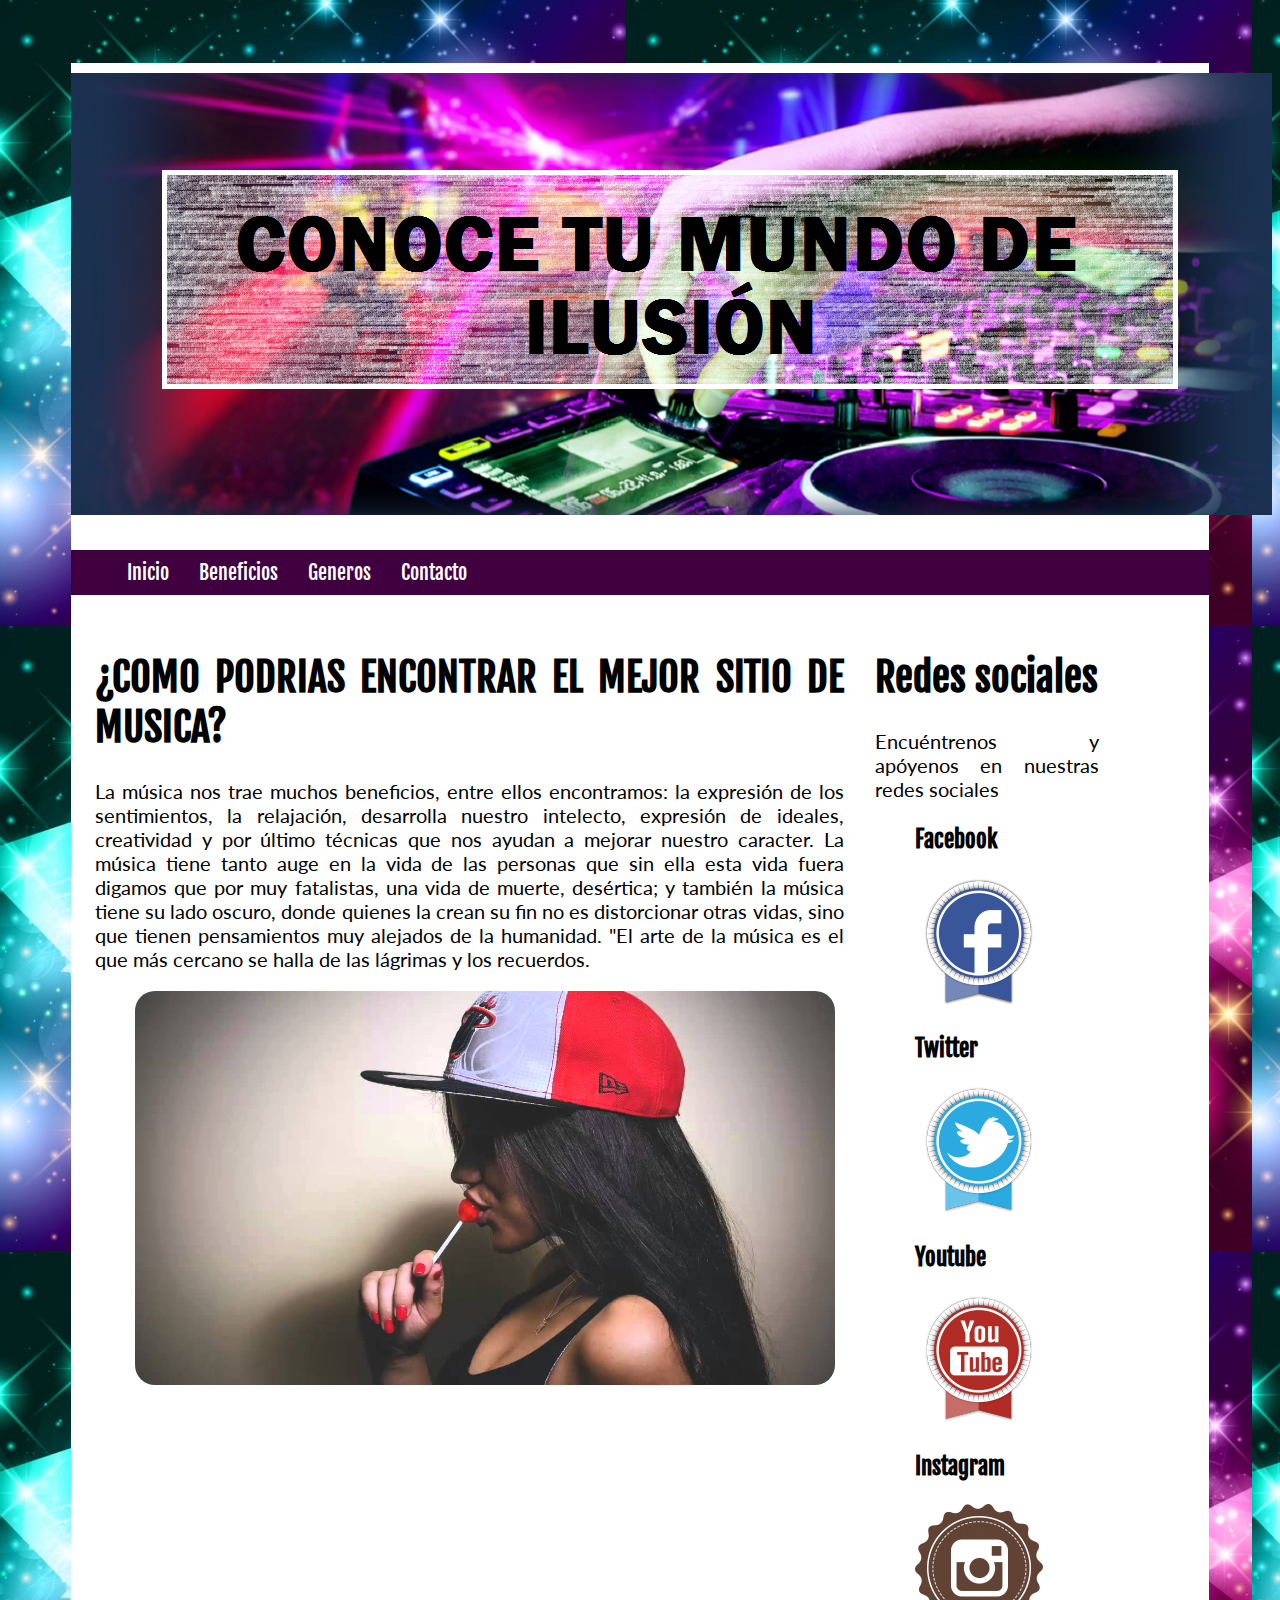
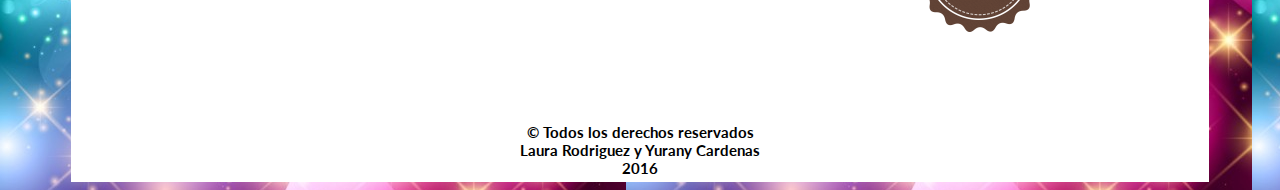
<file: index.html>
<!DOCTYPE html>
<html lang="es">
<head>
	<meta charset="UTF-8">
	<meta content="Pagina web de música y sus generalidades." name="description"/>
	<meta content="Música, generos musicales" name="keywords"/>
	<title>Conoce tu mundo de ilusión</title>
	<link href='https://fonts.googleapis.com/css?family=Fjalla+One|Lato' rel='stylesheet' type='text/css'>
	<link rel="stylesheet" type="text/css" href="css/style.css">
	<link rel="icon" type="image/ico" href="favicon.ico">
</head>
<body>
	<div id="contenido">
		<header>
			<img src="img/banner.png">
		</header>
		<nav>
			<ul>
				<li><a href="index.html">Inicio</a></li>
				<li><a href="Beneficios.html">Beneficios</a></li>
				<li><a href="Generos.html">Generos</a></li>
				<li><a href="Contacto.html">Contacto</a></li>
			</ul>
		</nav>
		<section>
			<article>
				<h1>¿COMO PODRIAS ENCONTRAR EL MEJOR SITIO DE MUSICA?</h1>
				<p>La música nos trae muchos beneficios, entre ellos encontramos: la expresión de los sentimientos, la relajación, desarrolla nuestro intelecto, expresión de ideales, creatividad y por último técnicas que nos ayudan a mejorar nuestro caracter. La música tiene tanto auge en la vida de las personas que sin ella esta vida fuera digamos que por muy fatalistas, una vida de muerte, desértica; y también la música tiene su lado oscuro, donde quienes la crean su fin no es distorcionar otras vidas, sino que tienen pensamientos muy alejados de la humanidad. "El arte de la música es el que más cercano se halla de las lágrimas y los recuerdos.</p>
				<figure><img src="img/img1.jpg" class="imagenes" width="700px"></figure>
			</article>
		</section>
		<aside>
			<section>
				<article>
					<h1>Redes sociales</h1>
					<p>Encuéntrenos y apóyenos en nuestras redes sociales</p>
					<figure>
						<h3>Facebook</h3>
						<a href="http://www.facebook.com"><img src="img/facebook.png"></a>
					</figure>
					<figure>
						<h3>Twitter</h3>
						<a href="http://www.twitter.com"><img src="img/twitter.png"></a>
					</figure>
					<figure>
						<h3>Youtube</h3>
						<a href="http://www.youtube.com"><img src="img/youtube.png"></a>
					</figure>
					<figure>
						<h3>Instagram</h3>
						<a href="http://www.instagram.com"><img src="img/instagram.png"></a>
					</figure>
				</article>
			</section>
	</aside>
		<footer>&copy Todos los derechos reservados </br>Laura Rodriguez y Yurany Cardenas <br>2016</footer>
	</div>
</body>
</html>
</file>
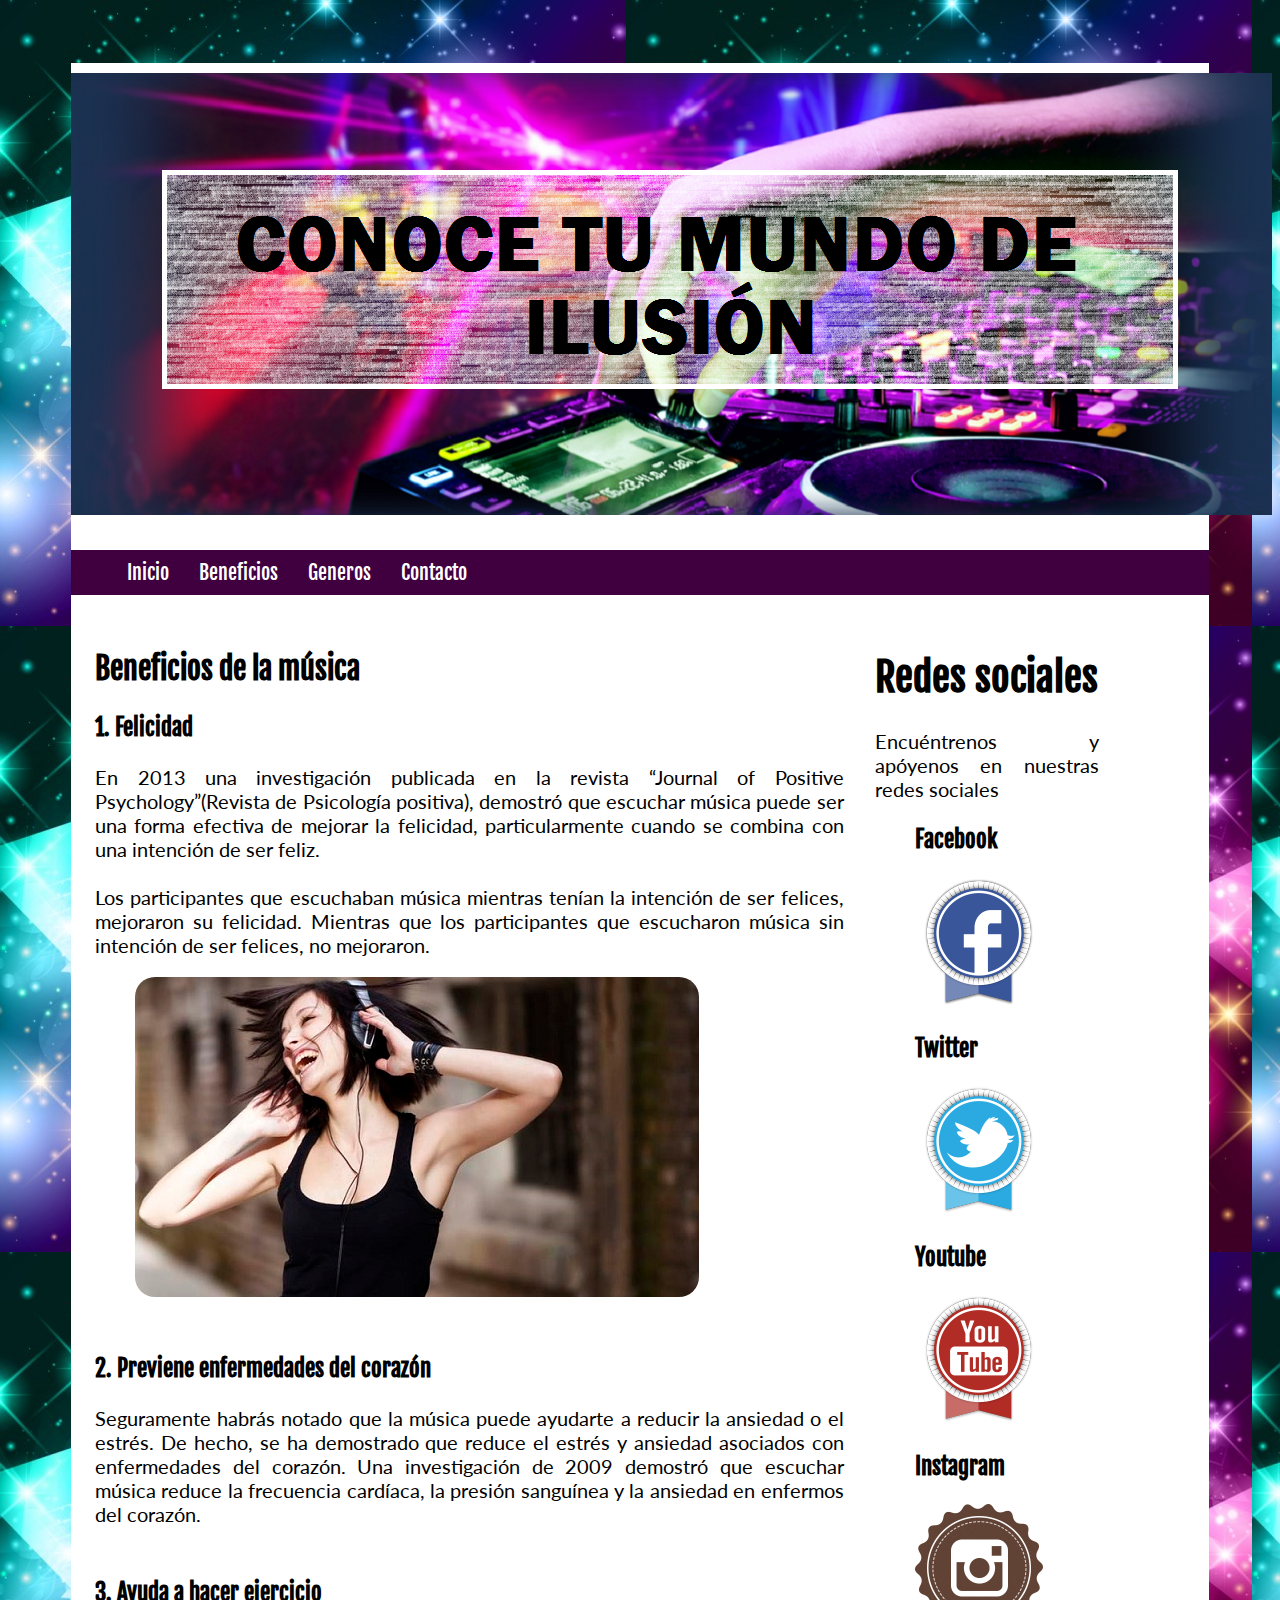
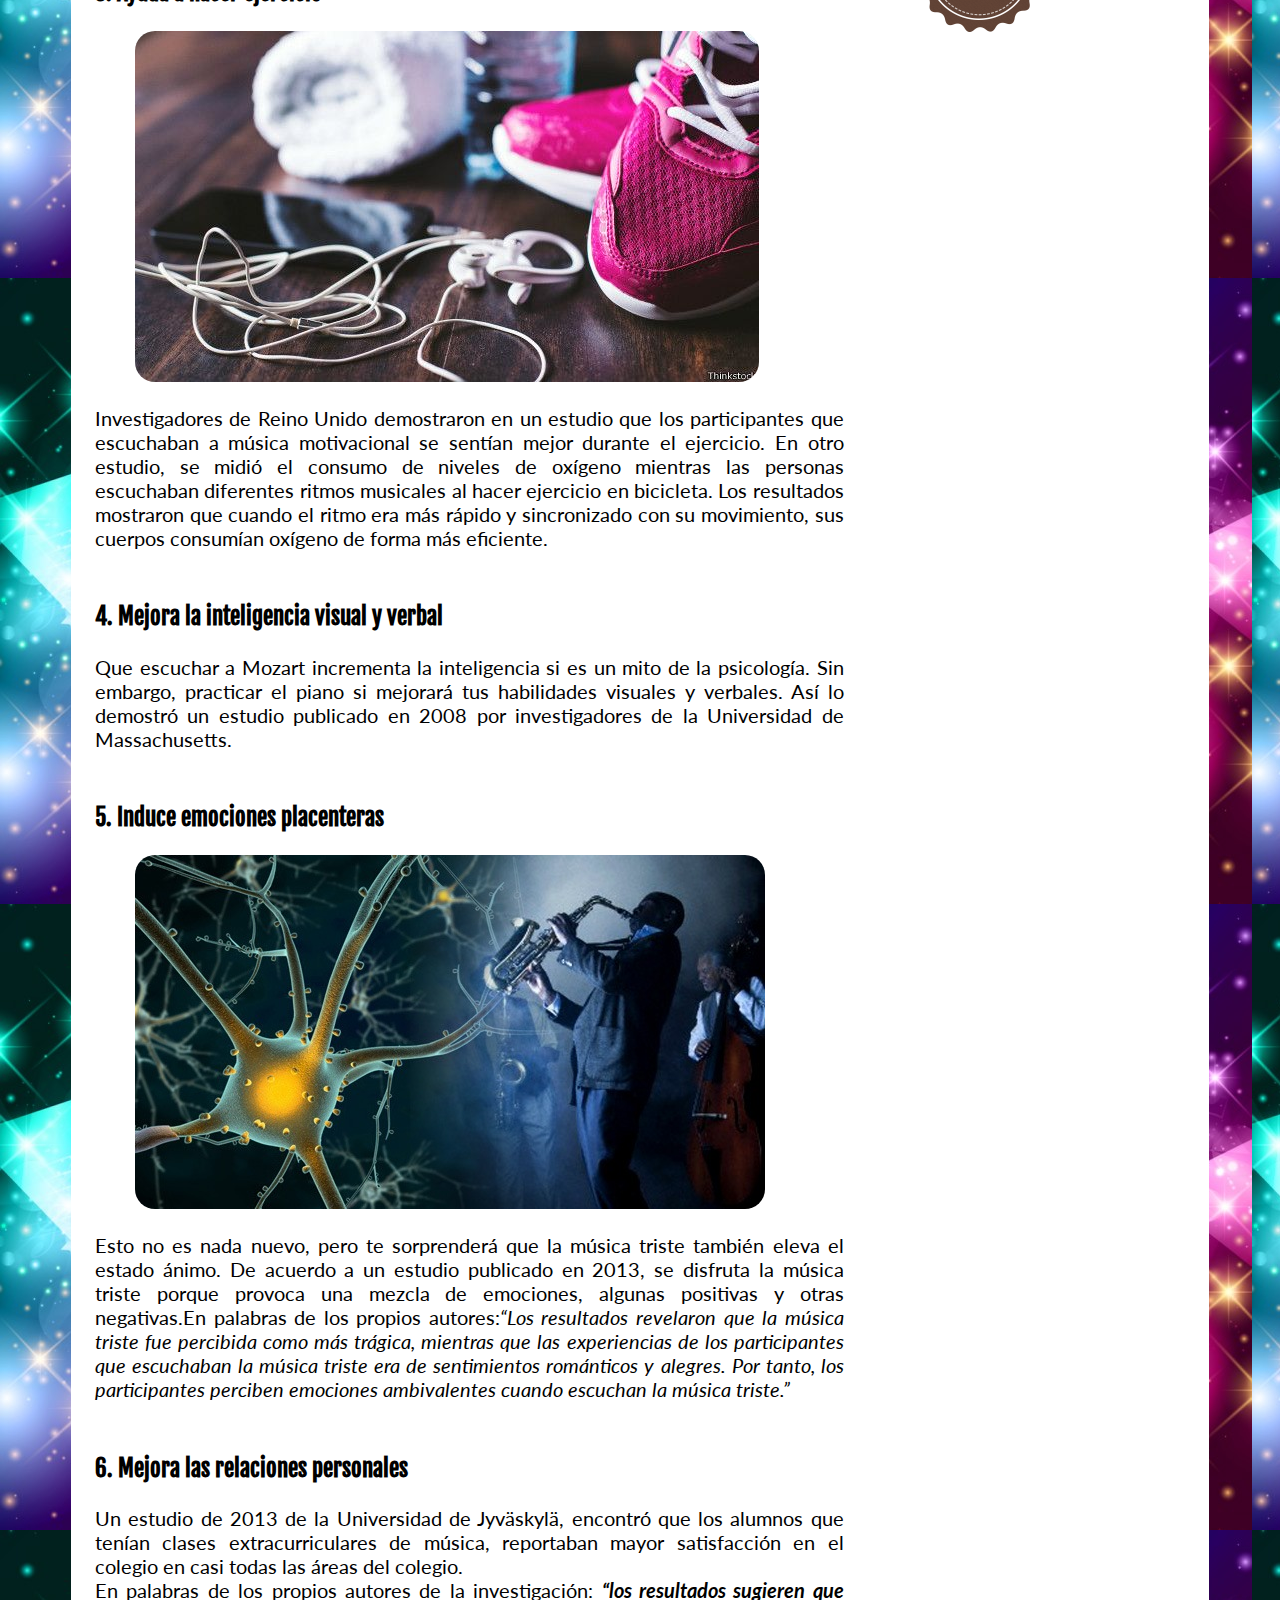
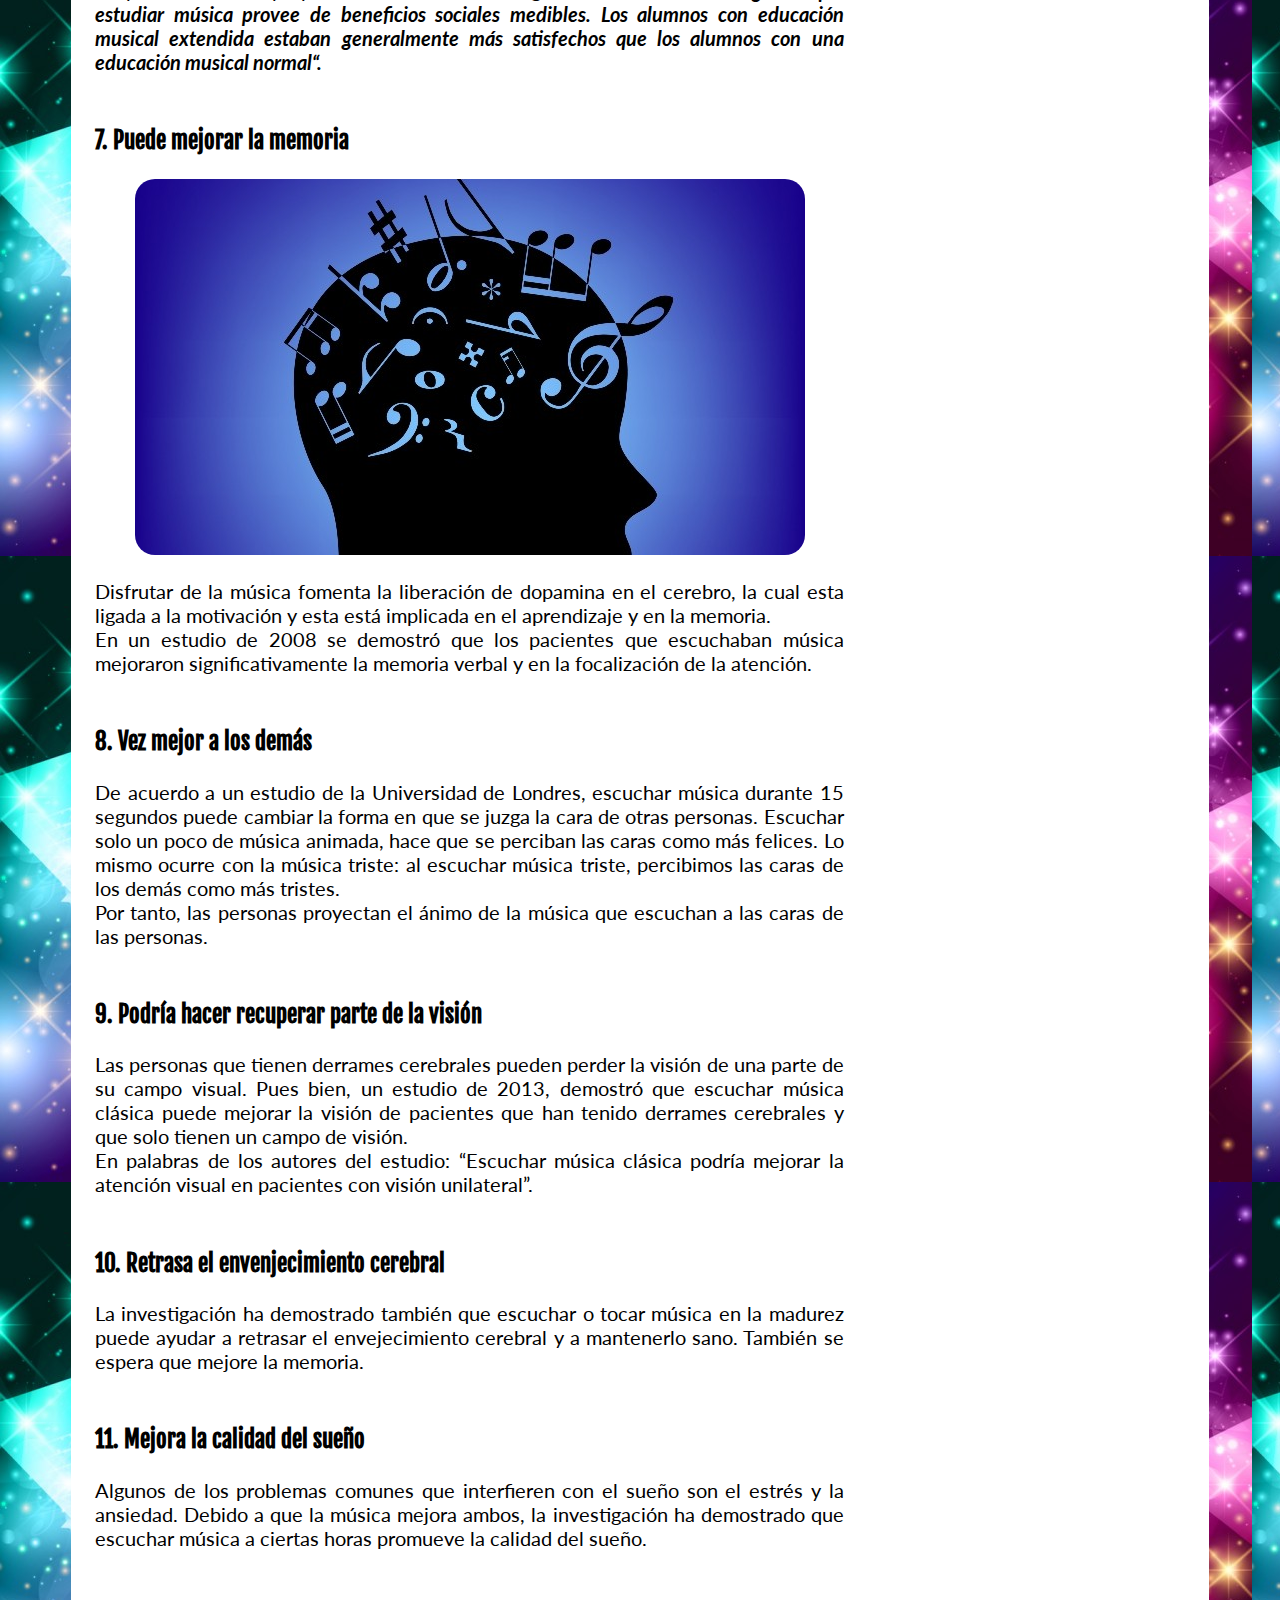
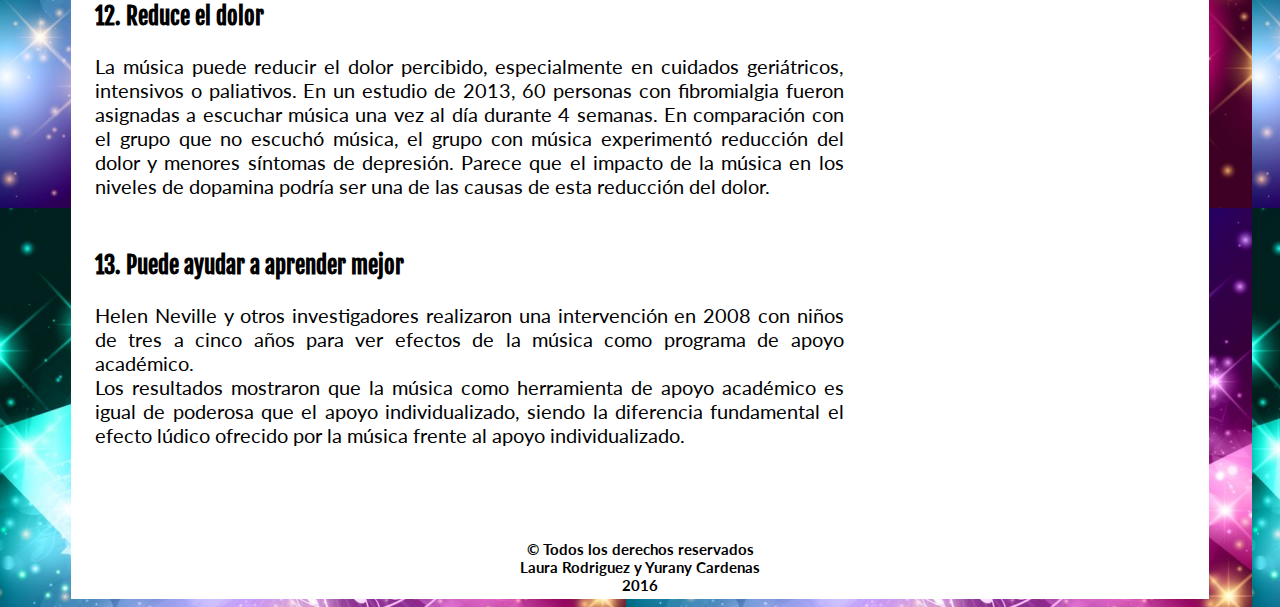
<file: Beneficios.html>
<!DOCTYPE html>
<html lang="es">
<head>
	<meta charset="UTF-8">
	<meta content="Pagina web de música y sus generalidades." name="description"/>
	<meta content="Música, generos musicales" name="keywords"/>
	<title>Conoce tu mundo de ilusión</title>
	<link href='https://fonts.googleapis.com/css?family=Fjalla+One|Lato' rel='stylesheet' type='text/css'>
	<link rel="stylesheet" type="text/css" href="css/style.css">
	<link rel="icon" type="image/ico" href="favicon.ico">
</head>
<body>
	<div id="contenido">
		<header>
			<img src="img/banner.png">
		</header>
		<nav>
			<ul>
				<li><a href="index.html">Inicio</a></li>
				<li><a href="Beneficios.html">Beneficios</a></li>
				<li><a href="Generos.html">Generos</a></li>
				<li><a href="Contacto.html">Contacto</a></li>
			</ul>
		</nav>
		<section>

			<article>
				<h2>Beneficios de la música</h2>
				<h3>1. Felicidad</h2>
				<p>	En 2013 una investigación publicada en la revista “Journal of Positive Psychology”(Revista de Psicología positiva), demostró que escuchar música puede ser una forma efectiva de mejorar la felicidad, particularmente cuando se combina con una intención de ser feliz.<br><br>Los participantes que escuchaban música mientras tenían la intención de ser felices, mejoraron su felicidad. Mientras que los participantes que escucharon música sin intención de ser felices, no mejoraron.
				</p>
				<figure>
						<img src="img/img2.jpg" class="imagenes">
				</figure>
			</article>
			<article>
				<h3>2. Previene enfermedades del corazón</h3>
				<p>Seguramente habrás notado que la música puede ayudarte a reducir la ansiedad o el estrés. De hecho, se ha demostrado que reduce el estrés y ansiedad asociados con enfermedades del corazón. Una investigación de 2009 demostró que escuchar música reduce la frecuencia cardíaca, la presión sanguínea y la ansiedad en enfermos del corazón.</p>
			</article>
			<article>
				<h3>3. Ayuda a hacer ejercicio</h3>
				<figure>
					<img src="img/img3.jpg" class="imagenes">
				</figure>
				<p>Investigadores de Reino Unido demostraron en un estudio que los participantes que escuchaban a música motivacional se sentían mejor durante el ejercicio. En otro estudio, se midió el consumo de niveles de oxígeno mientras las personas escuchaban diferentes ritmos musicales al hacer ejercicio en bicicleta. Los resultados mostraron que cuando el ritmo era más rápido y sincronizado con su movimiento, sus cuerpos consumían oxígeno de forma más eficiente.</p>
			</article>
			<article>
				<h3>4. Mejora la inteligencia visual y verbal</h3>
				<p>Que escuchar a Mozart incrementa la inteligencia si es un mito de la psicología. Sin embargo, practicar el piano si mejorará tus habilidades visuales y verbales. Así lo demostró un estudio publicado en 2008 por investigadores de la Universidad de Massachusetts.
				</p>
			</article>
			<article>
				<h3>5. Induce emociones placenteras</h3>
				<figure>
					<img src="img/img4.jpg" class="imagenes">
				</figure>
				<p>Esto no es nada nuevo, pero te sorprenderá que la música triste también eleva el estado ánimo. De acuerdo a un estudio publicado en 2013, se disfruta la música triste porque provoca una mezcla de emociones, algunas positivas y otras negativas.En palabras de los propios autores:<i>“Los resultados revelaron que la música triste fue percibida como más trágica, mientras que las experiencias de los participantes que escuchaban la música triste era de sentimientos románticos y alegres. Por tanto, los participantes perciben emociones ambivalentes cuando escuchan la música triste.”</i></p>
			</article>
			<article>
				<h3>6. Mejora las relaciones personales</h3>
				<p>Un estudio de 2013 de la Universidad de Jyväskylä, encontró que los alumnos que tenían clases extracurriculares de música, reportaban mayor satisfacción en el colegio en casi todas las áreas del colegio. <br>En palabras de los propios autores de la investigación: <i><b>“los resultados sugieren que estudiar música provee de beneficios sociales medibles. Los alumnos con educación musical extendida estaban generalmente más satisfechos que los alumnos con una educación musical normal“.</i></b></p>
			</article>
			<article>
				<h3>7. Puede mejorar la memoria</h3>
				<figure>
					<img src="img/img5.jpg" class="imagenes">
				</figure>
				<p>Disfrutar de la música fomenta la liberación de dopamina en el cerebro, la cual esta ligada a la motivación y esta está implicada en el aprendizaje y en la memoria. <br>En un estudio de 2008 se demostró que los pacientes que escuchaban música mejoraron significativamente la memoria verbal y en la focalización de la atención.</p>
			</article>
			<article>
				<h3>8. Vez mejor a los demás</h3>
				<p>De acuerdo a un estudio de la Universidad de Londres, escuchar música durante 15 segundos puede cambiar la forma en que se juzga la cara de otras personas. Escuchar solo un poco de música animada, hace que se perciban las caras como más felices. Lo mismo ocurre con la música triste: al escuchar música triste, percibimos las caras de los demás como más tristes. <br>Por tanto, las personas proyectan el ánimo de la música que escuchan a las caras de las personas.</p>
			</article>
			<article>
				<h3>9. Podría hacer recuperar parte de la visión</h3>
				<p>Las personas que tienen derrames cerebrales pueden perder la visión de una parte de su campo visual. Pues bien, un estudio de 2013, demostró que escuchar música clásica puede mejorar la visión de pacientes que han tenido derrames cerebrales y que solo tienen un campo de visión. <br>En palabras de los autores del estudio: “Escuchar música clásica podría mejorar la atención visual en pacientes con visión unilateral”.</p>
			</article>
			<article>
				<h3>10. Retrasa el envenjecimiento cerebral</h3>
				<p>La investigación ha demostrado también que escuchar o tocar música en la madurez puede ayudar a retrasar el envejecimiento cerebral y a mantenerlo sano. También se espera que mejore la memoria.</p>
			</article>
			<article>
				<h3>11. Mejora la calidad del sueño</h3>
				<p>Algunos de los problemas comunes que interfieren con el sueño son el estrés y la ansiedad. Debido a que la música mejora ambos, la investigación ha demostrado que escuchar música a ciertas horas promueve la calidad del sueño.</p>
			</article>
			<article>
				<h3>12. Reduce el dolor</h3>
				<p>La música puede reducir el dolor percibido, especialmente en cuidados geriátricos, intensivos o paliativos. En un estudio de 2013, 60 personas con fibromialgia fueron asignadas a escuchar música una vez al día durante 4 semanas. En comparación con el grupo que no escuchó música, el grupo con música experimentó reducción del dolor y menores síntomas de depresión. Parece que el impacto de la música en los niveles de dopamina podría ser una de las causas de esta reducción del dolor.</p>
			</article>
			<article>
				<h3>13.  Puede ayudar a aprender mejor</h3>
				<p>Helen Neville y otros investigadores realizaron una intervención en 2008 con niños de tres a cinco años para ver efectos de la música como programa de apoyo académico.<br>Los resultados mostraron que la música como herramienta de apoyo académico es igual de poderosa que el apoyo individualizado, siendo la diferencia fundamental el efecto lúdico ofrecido por la música frente al apoyo individualizado.</p>
			</article>
		</section>
		<aside>
			<section>
				<article>
					<h1>Redes sociales</h1>
					<p>Encuéntrenos y apóyenos en nuestras redes sociales</p>
					<figure>
						<h3>Facebook</h3>
						<a href="http://www.facebook.com"><img src="img/facebook.png"></a>
					</figure>
					<figure>
						<h3>Twitter</h3>
						<a href="http://www.twitter.com"><img src="img/twitter.png"></a>
					</figure>
					<figure>
						<h3>Youtube</h3>
						<a href="http://www.youtube.com"><img src="img/youtube.png"></a>
					</figure>
					<figure>
						<h3>Instagram</h3>
						<a href="http://www.instagram.com"><img src="img/instagram.png"></a>
					</figure>
				</article>
			</section>
	</aside>
		<footer>&copy Todos los derechos reservados </br>Laura Rodriguez y Yurany Cardenas <br>2016</footer>
	</div>
</body>
</html>
</file>
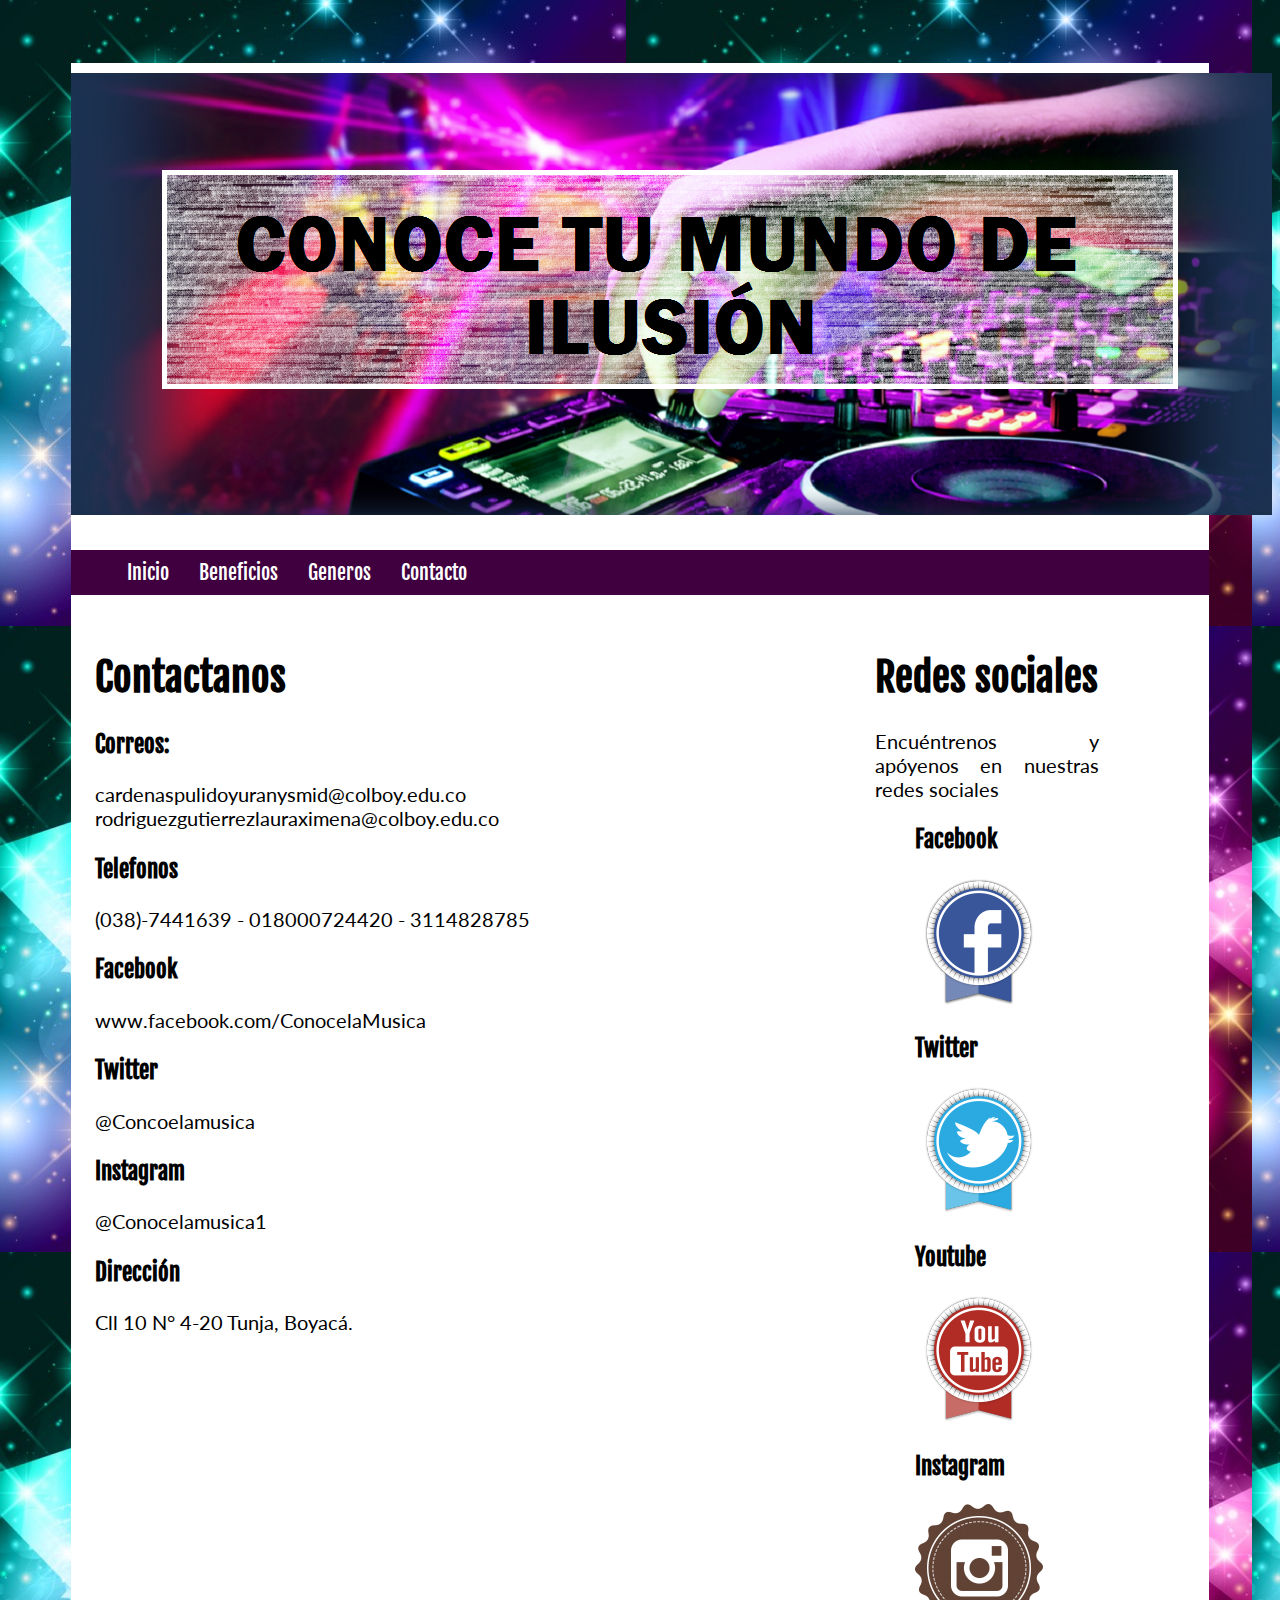
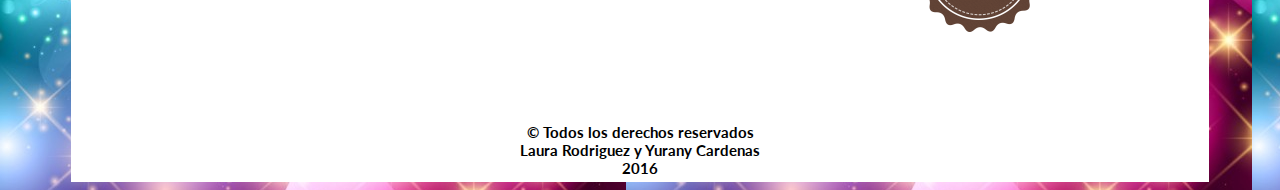
<file: Contacto.html>
<!DOCTYPE html>
<html lang="es">
<head>
	<meta charset="UTF-8">
	<meta content="Pagina web de música y sus generalidades." name="description"/>
	<meta content="Música, generos musicales" name="keywords"/>
	<title>Conoce tu mundo de ilusión</title>
	<link href='https://fonts.googleapis.com/css?family=Fjalla+One|Lato' rel='stylesheet' type='text/css'>
	<link rel="stylesheet" type="text/css" href="css/style.css">
	<link rel="icon" type="image/ico" href="favicon.ico">
</head>
<body>
	<div id="contenido">
		<header>
			<img src="img/banner.png">
		</header>
		<nav>
			<ul>
				<li><a href="index.html">Inicio</a></li>
				<li><a href="Beneficios.html">Beneficios</a></li>
				<li><a href="Generos.html">Generos</a></li>
				<li><a href="Contacto.html">Contacto</a></li>
			</ul>
		</nav>
		<section>
			<article>
				<h1>Contactanos</h1>
				<h3>Correos:</h3>
				cardenaspulidoyuranysmid@colboy.edu.co <br> rodriguezgutierrezlauraximena@colboy.edu.co
				<h3>Telefonos</h3>
				(038)-7441639 - 018000724420 - 3114828785
				<h3>Facebook</h3>
				www.facebook.com/ConocelaMusica
				<h3>Twitter</h3>
				@Concoelamusica
				<h3>Instagram</h3>
				@Conocelamusica1
				<h3>Dirección</h3>
				Cll 10 N° 4-20 Tunja, Boyacá.
			</article>
		</section>
		<aside>
			<section>
				<article>
					<h1>Redes sociales</h1>
					<p>Encuéntrenos y apóyenos en nuestras redes sociales</p>
					<figure>
						<h3>Facebook</h3>
						<a href="http://www.facebook.com"><img src="img/facebook.png"></a>
					</figure>
					<figure>
						<h3>Twitter</h3>
						<a href="http://www.twitter.com"><img src="img/twitter.png"></a>
					</figure>
					<figure>
						<h3>Youtube</h3>
						<a href="http://www.youtube.com"><img src="img/youtube.png"></a>
					</figure>
					<figure>
						<h3>Instagram</h3>
						<a href="http://www.instagram.com"><img src="img/instagram.png"></a>
					</figure>
				</article>
			</section>
	</aside>
		<footer>&copy Todos los derechos reservados </br>Laura Rodriguez y Yurany Cardenas <br>2016</footer>
	</div>
</body>
</html>
</file>
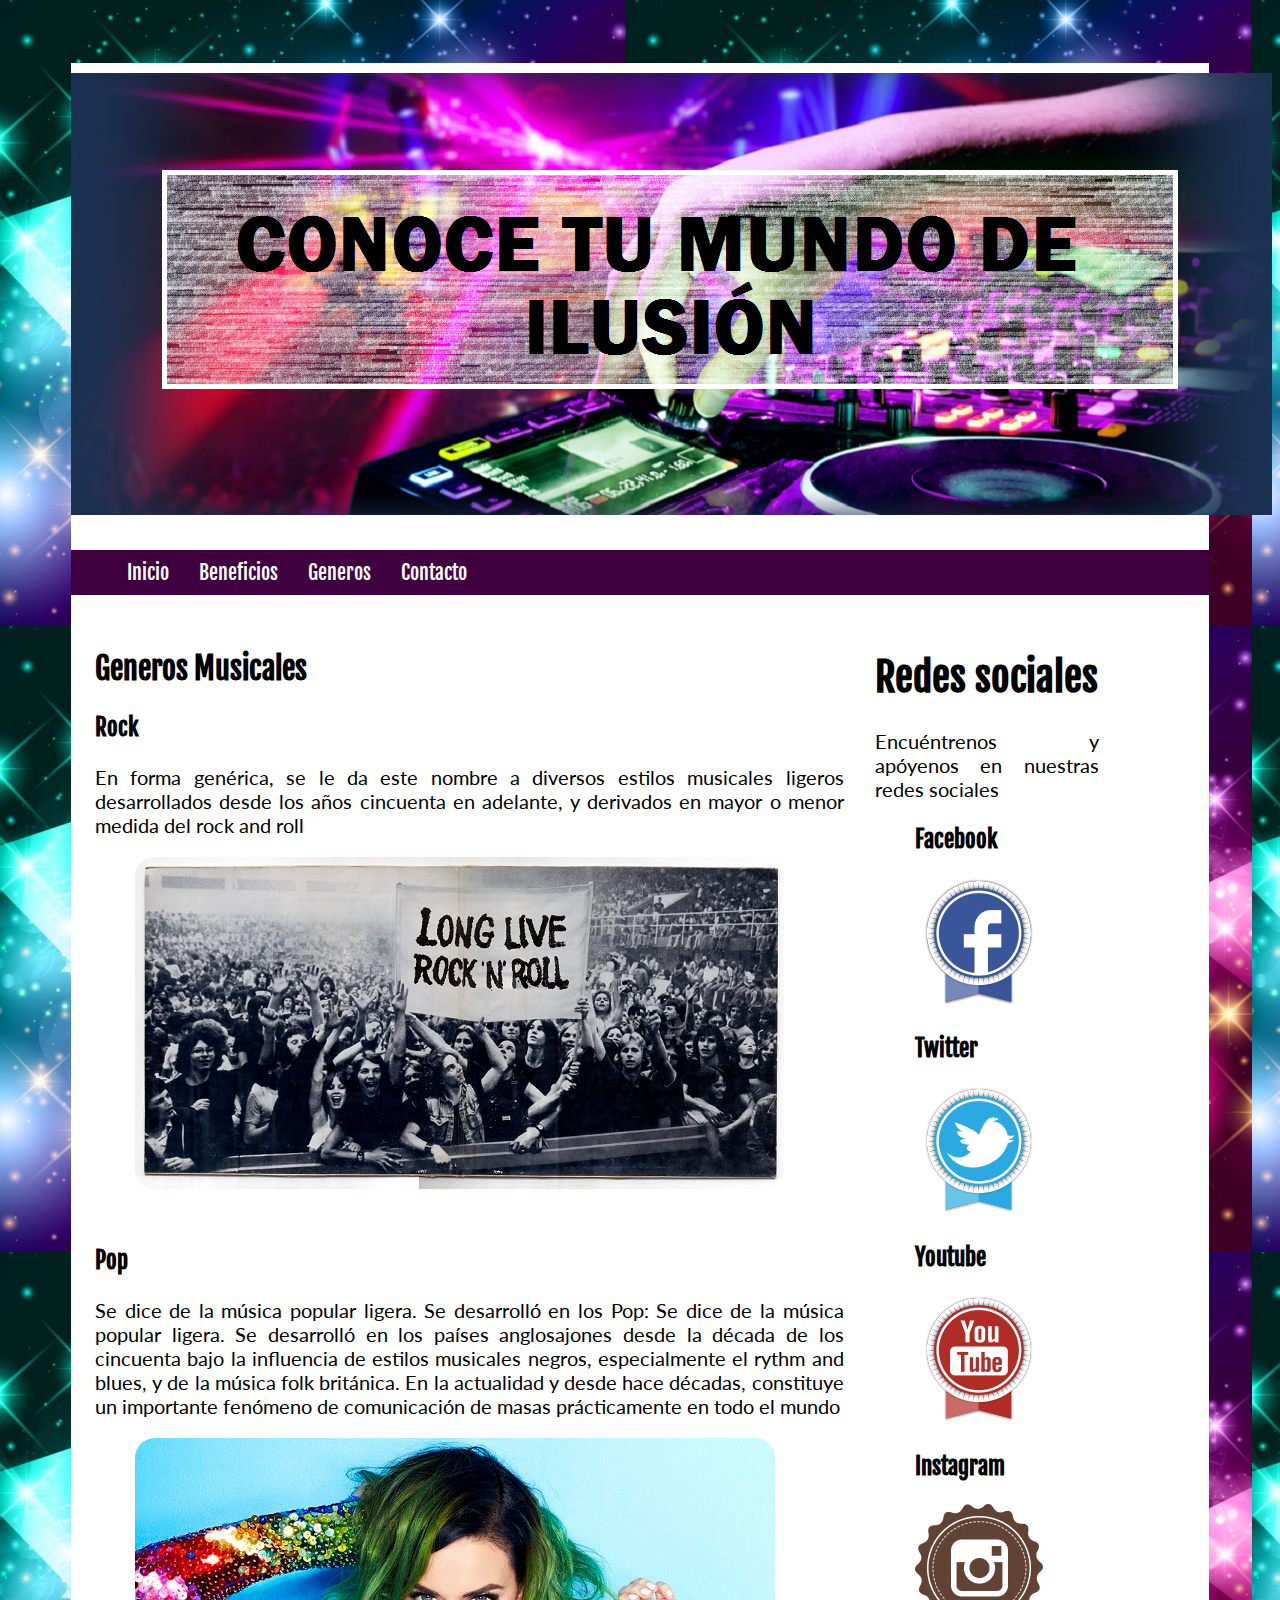
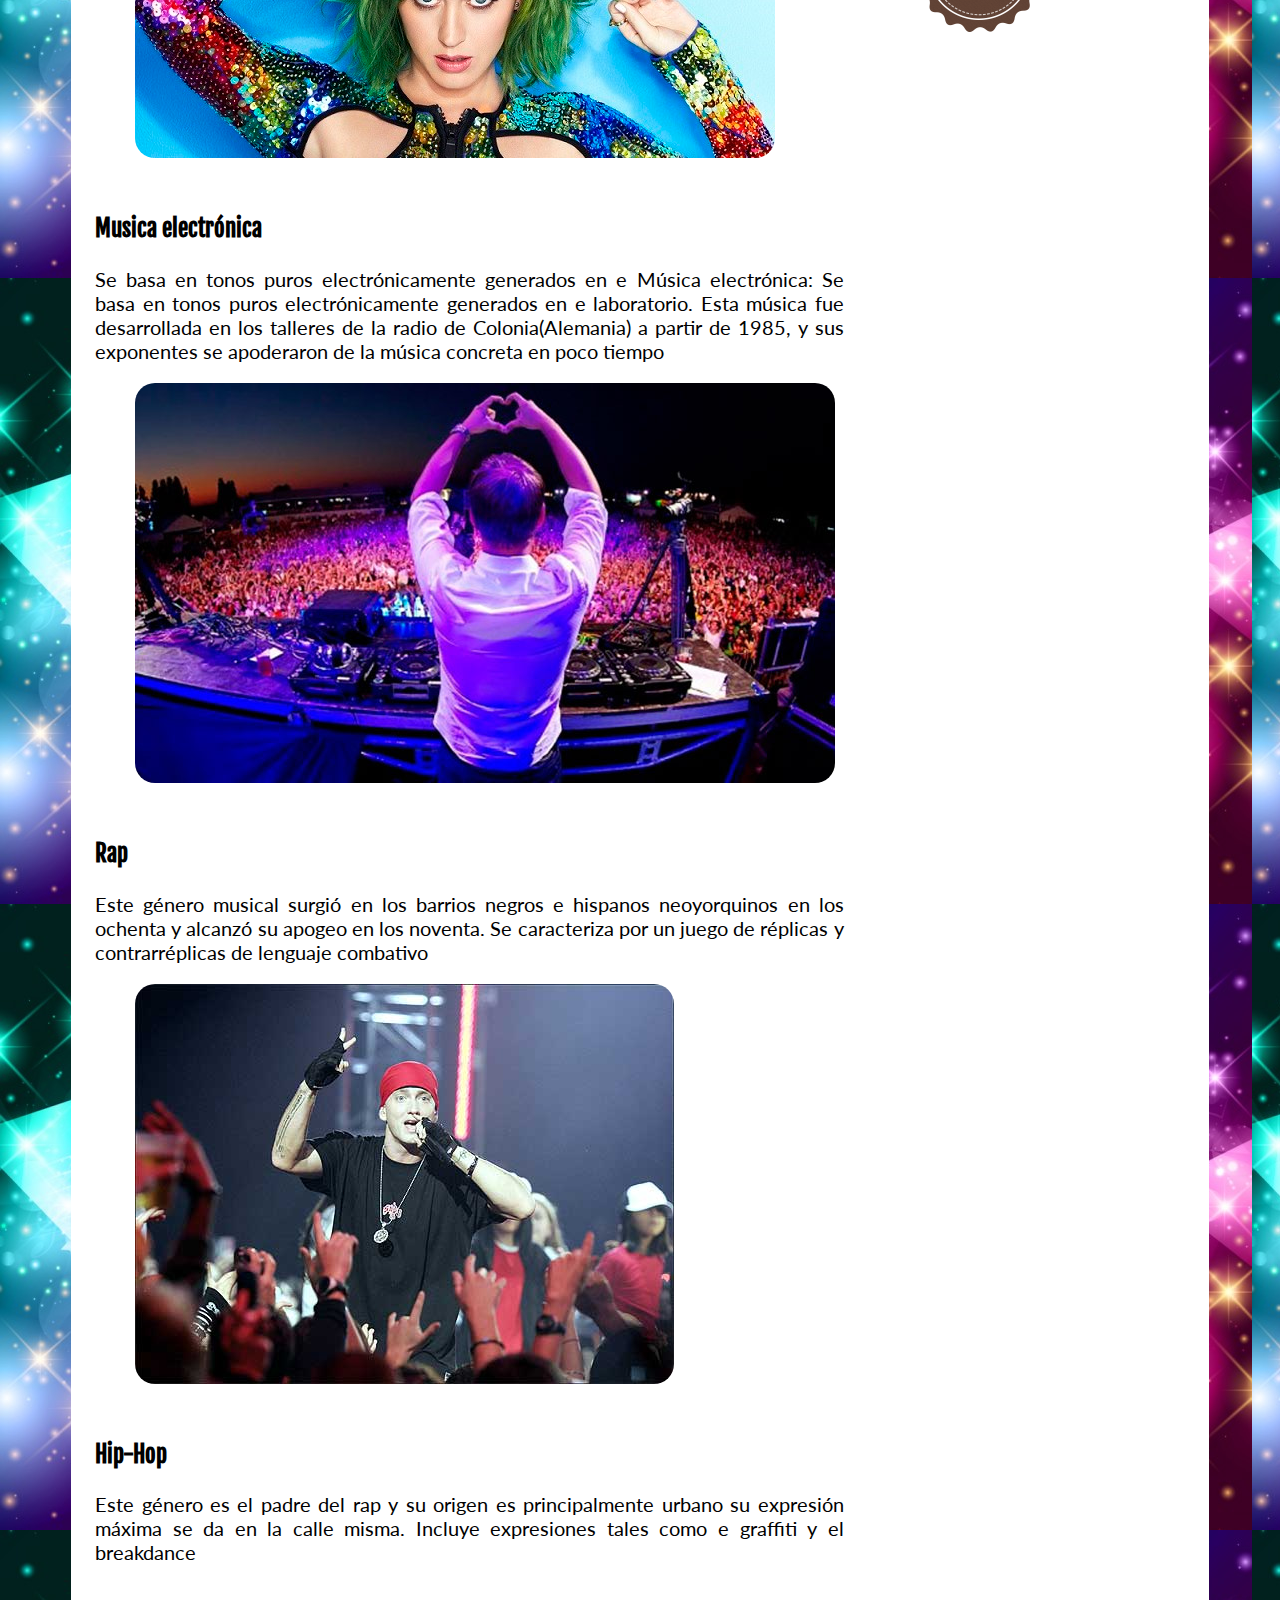
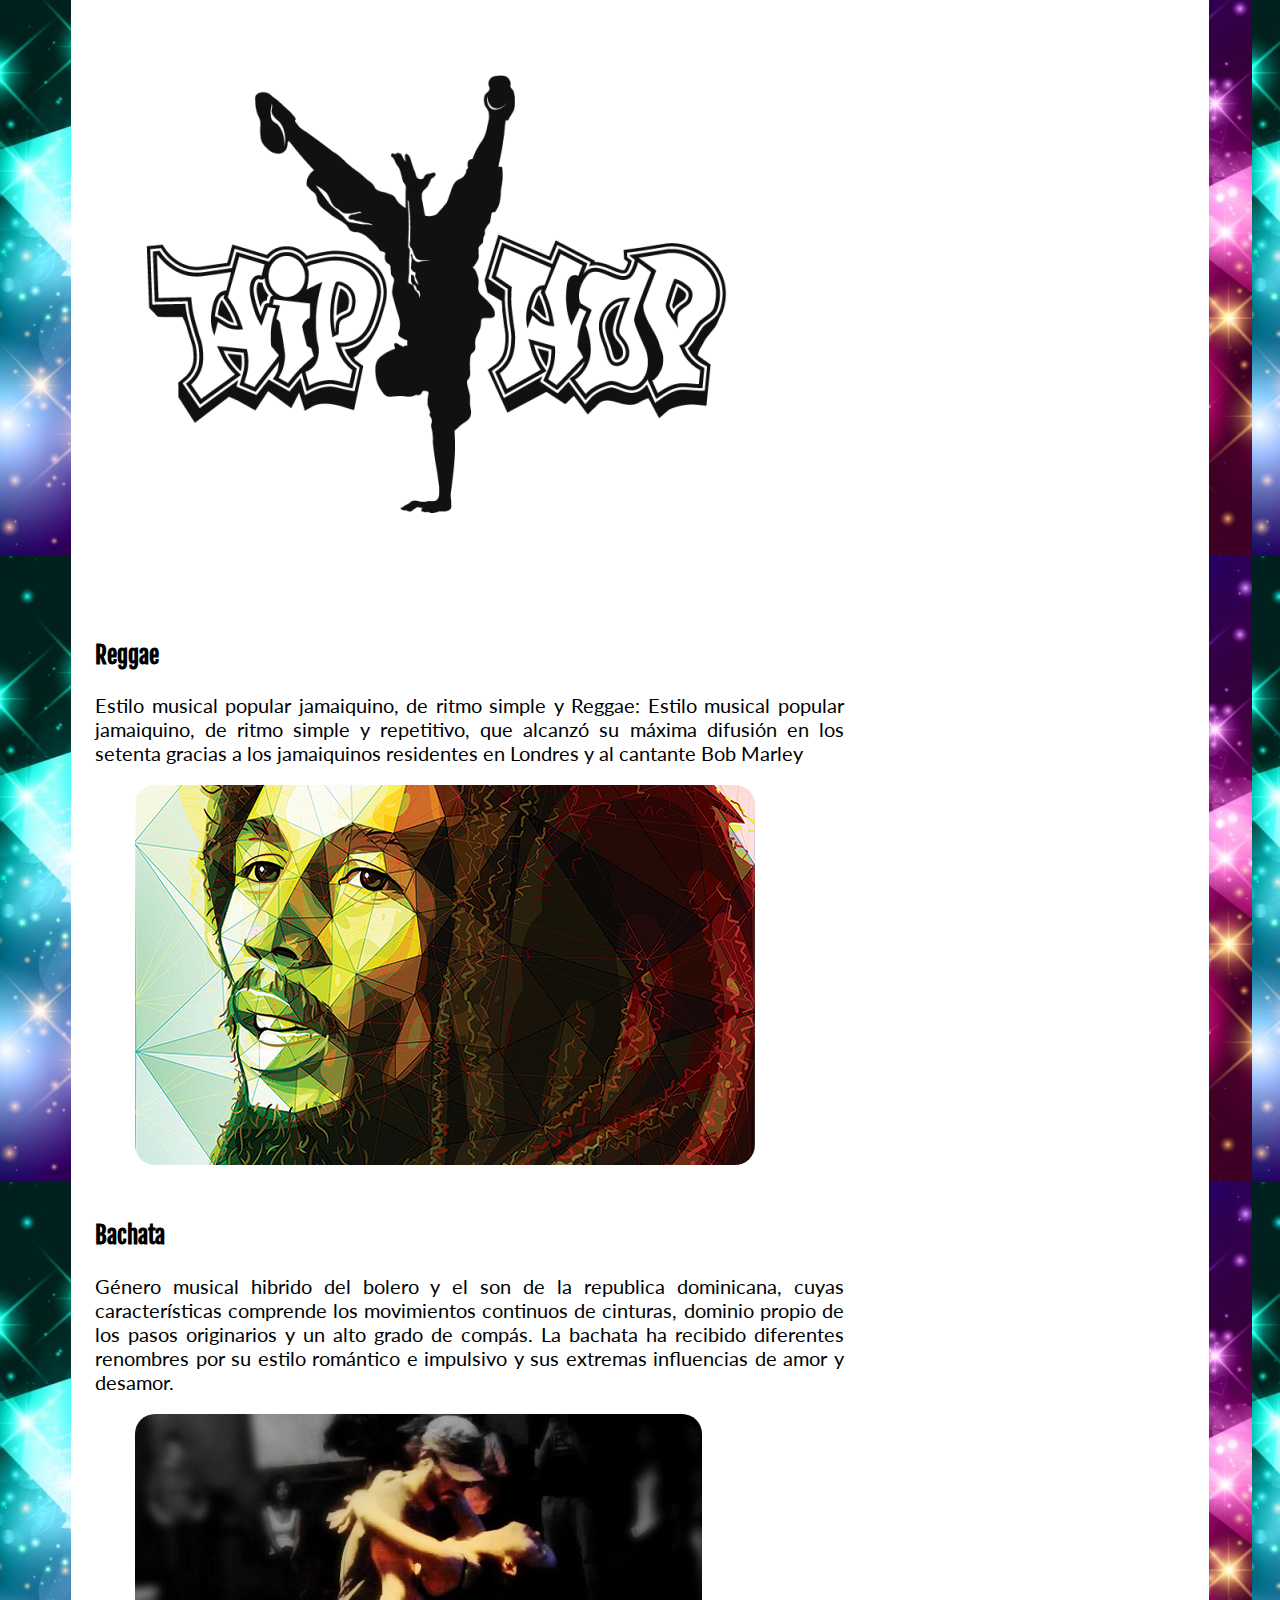
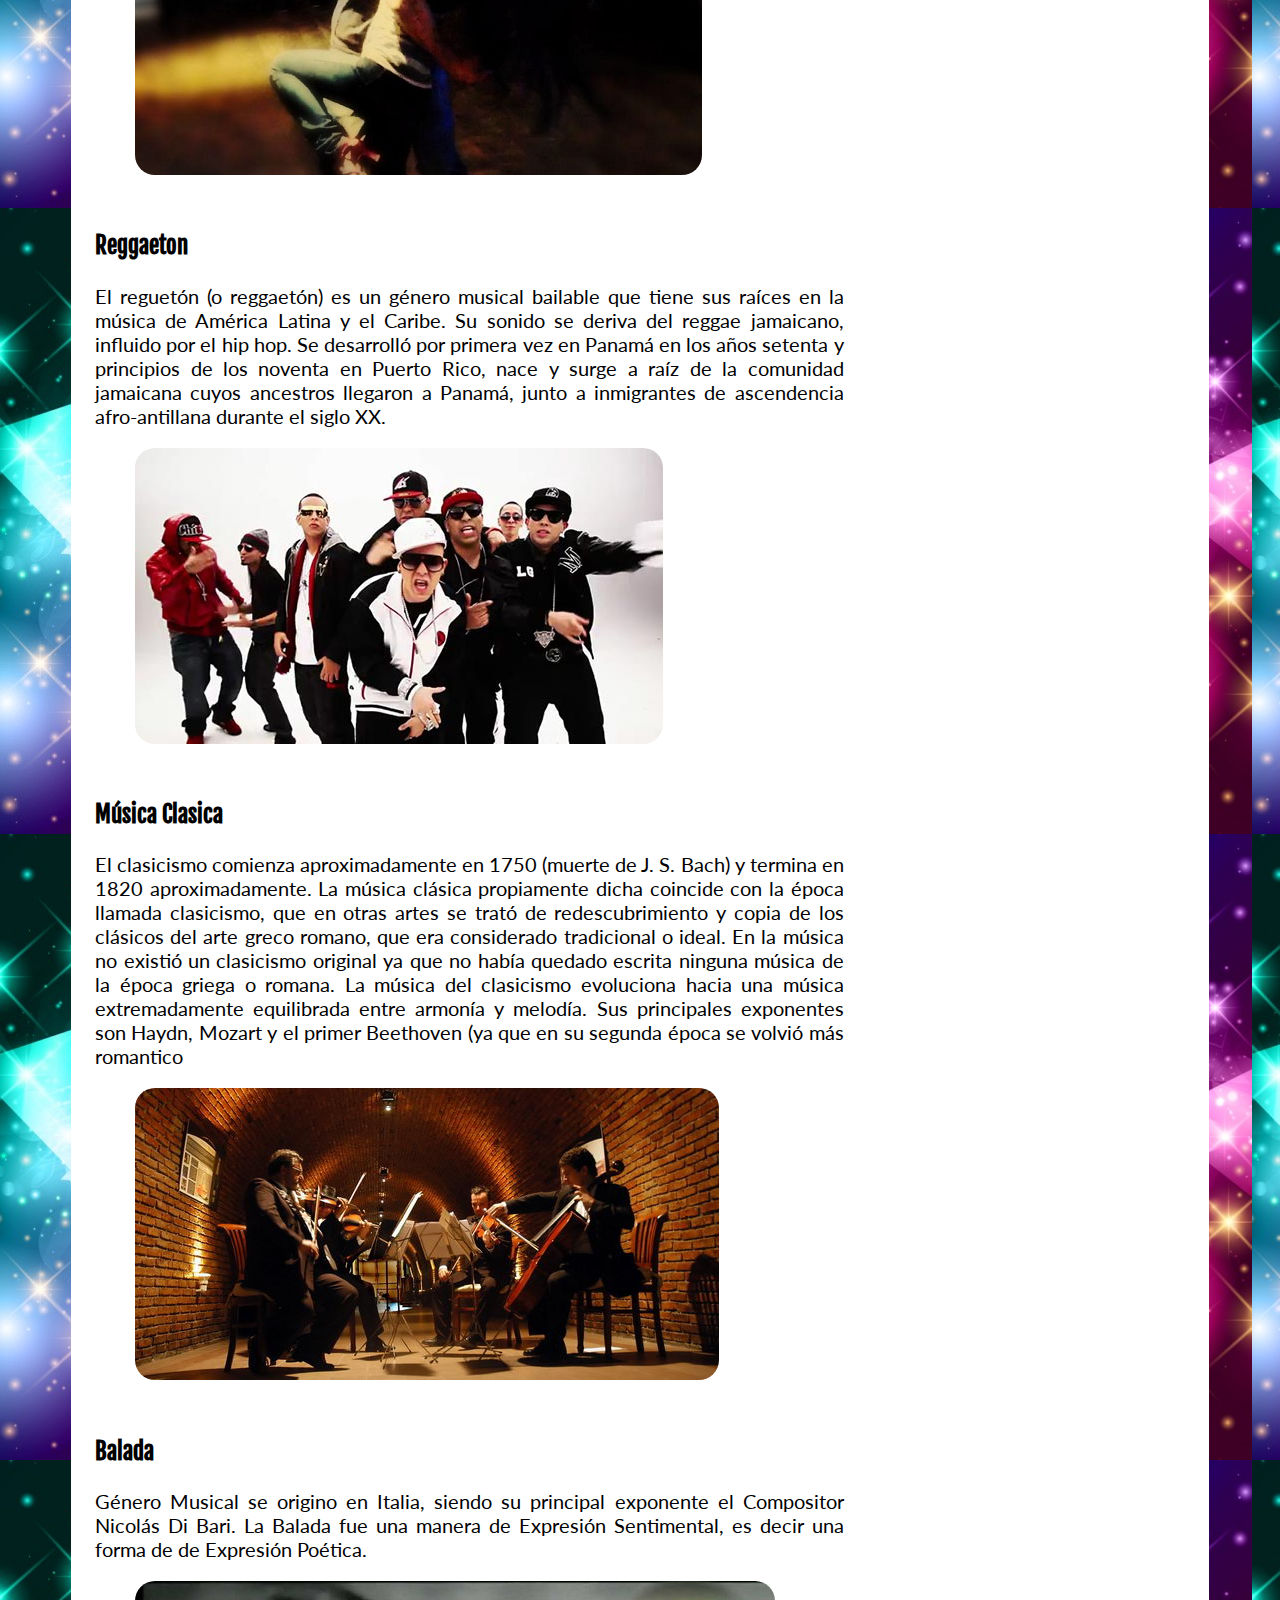
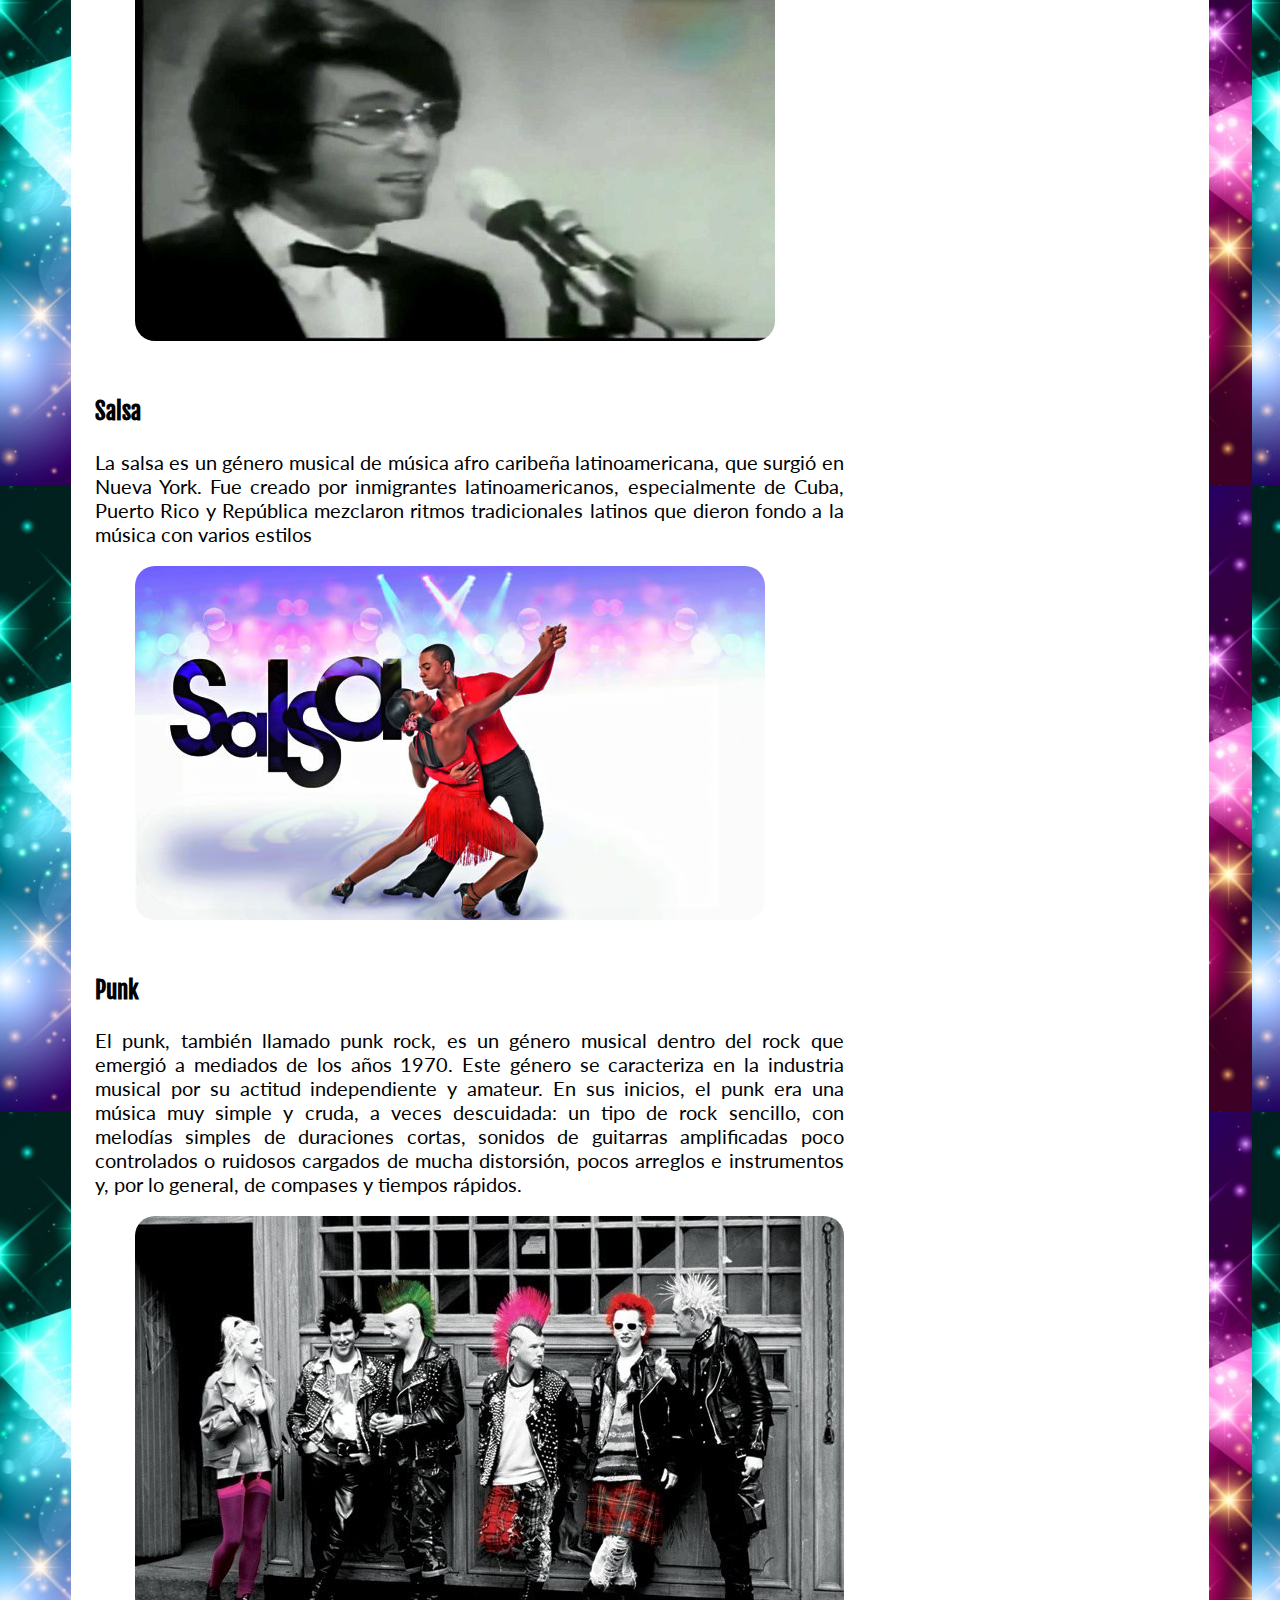
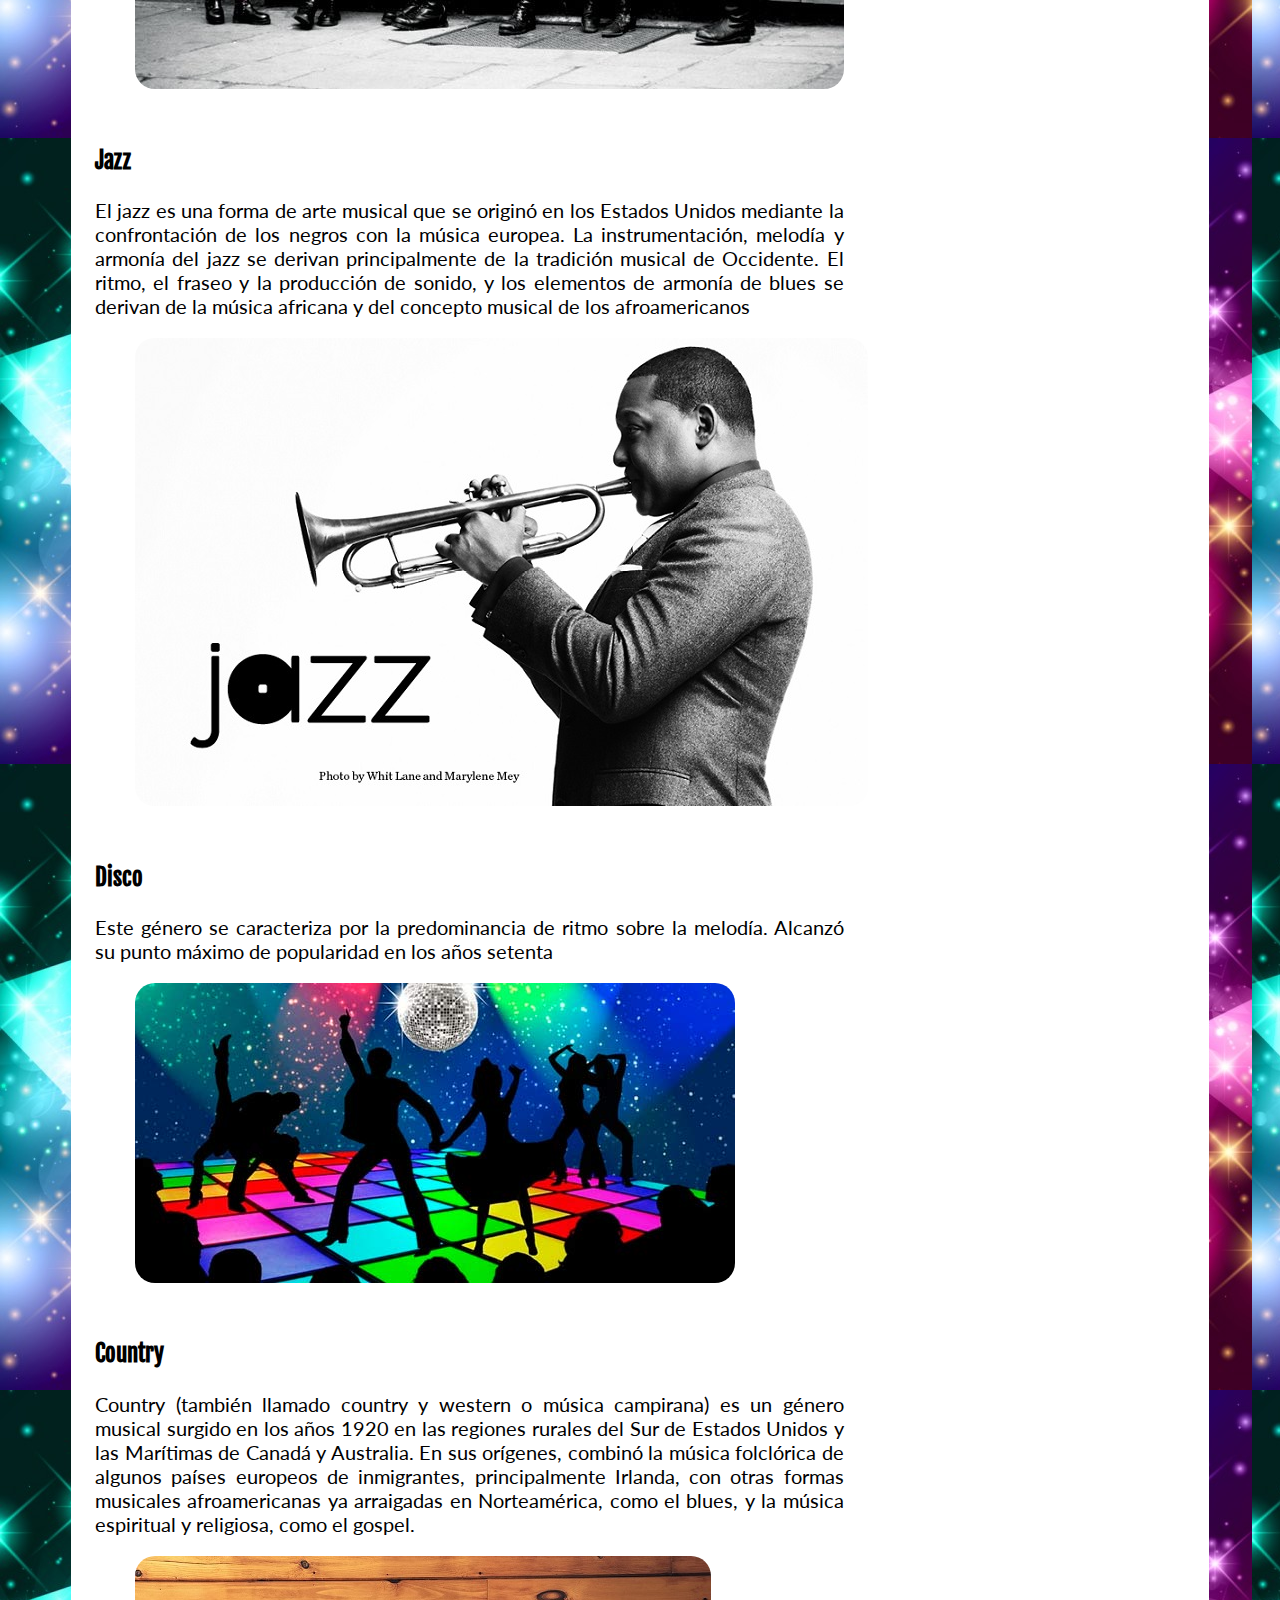
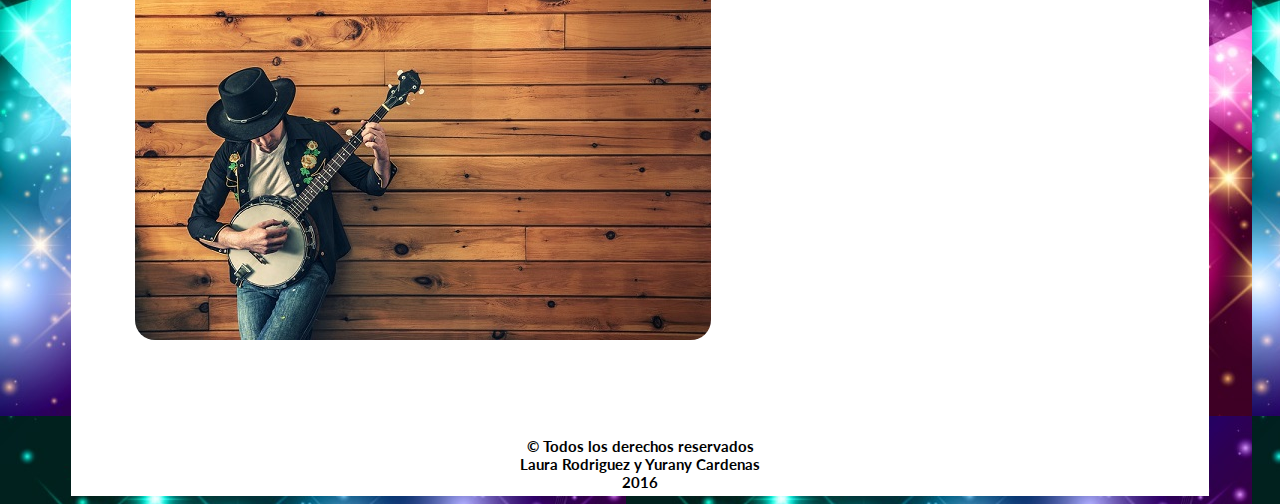
<file: Generos.html>
<!DOCTYPE html>
<html lang="es">
<head>
	<meta charset="UTF-8">
	<meta content="Pagina web de música y sus generalidades." name="description"/>
	<meta content="Música, generos musicales" name="keywords"/>
	<title>Conoce tu mundo de ilusión</title>
	<link href='https://fonts.googleapis.com/css?family=Fjalla+One|Lato' rel='stylesheet' type='text/css'>
	<link rel="stylesheet" type="text/css" href="css/style.css">
	<link rel="icon" type="image/ico" href="favicon.ico">
</head>
<body>
	<div id="contenido">
		<header>
			<img src="img/banner.png">
		</header>
		<nav>
			<ul>
				<li><a href="index.html">Inicio</a></li>
				<li><a href="Beneficios.html">Beneficios</a></li>
				<li><a href="Generos.html">Generos</a></li>
				<li><a href="Contacto.html">Contacto</a></li>
			</ul>
		</nav>
		<section>
			<article>
				<h2>Generos Musicales</h2>
				<h3>Rock</h2>
				<p>En forma genérica, se le da este nombre a diversos estilos musicales ligeros desarrollados desde los años cincuenta en adelante, y derivados en mayor o menor medida del rock and roll</p>
				<figure>
						<img src="img/rock.jpg" class="imagenes">
				</figure>
			</article>	
			<article>
				<h3>Pop</h3>
				<p>Se dice de la música popular ligera. Se desarrolló en los Pop: Se dice de la música popular ligera. Se desarrolló en los países anglosajones desde la década de los cincuenta bajo la influencia de estilos musicales negros, especialmente el rythm and blues, y de la música folk británica. En la actualidad y desde hace décadas, constituye un importante fenómeno de comunicación de masas prácticamente en todo el mundo</p>
				<figure>
						<img src="img/pop.jpg" class="imagenes">
				</figure>
			</article>
			<article>
				<h3>Musica electrónica</h3>
				<p>Se basa en tonos puros electrónicamente generados en e Música electrónica: Se basa en tonos puros electrónicamente generados en e laboratorio. Esta música fue desarrollada en los talleres de la radio de Colonia(Alemania) a partir de 1985, y sus exponentes se apoderaron de la música concreta en poco tiempo</p>
				<figure>
						<img src="img/electro.jpg" class="imagenes">
				</figure>
			</article>
			<article>
				<h3>Rap</h3>
				<p>Este género musical surgió en los barrios negros e hispanos neoyorquinos en los ochenta y alcanzó su apogeo en los noventa. Se caracteriza por un juego de réplicas y contrarréplicas de lenguaje combativo</p>
				<figure>
						<img src="img/rap.jpg" class="imagenes">
				</figure>
			</article>
			<article>
				<h3>Hip-Hop</h3>
				<p>Este género es el padre del rap y su origen es principalmente urbano su expresión máxima se da en la calle misma. Incluye expresiones tales como e graffiti y el breakdance</p>
				<figure>
						<img src="img/hiphop.png" class="imagenes">
				</figure>
			</article>
			<article>
				<h3>Reggae</h3>
				<p>Estilo musical popular jamaiquino, de ritmo simple y Reggae: Estilo musical popular jamaiquino, de ritmo simple y repetitivo, que alcanzó su máxima difusión en los setenta gracias a los jamaiquinos residentes en Londres y al cantante Bob Marley</p>
				<figure>
						<img src="img/reg.jpg" class="imagenes">
				</figure>
			</article>
			<article>
				<h3>Bachata</h3>
				<p>Género musical hibrido del bolero y el son de la republica dominicana, cuyas características comprende los movimientos continuos de cinturas, dominio propio de los pasos originarios y un alto grado de compás. La bachata ha recibido diferentes renombres por su estilo romántico e impulsivo y sus extremas influencias de amor y desamor.</p>
				<figure>
						<img src="img/bachata.jpg" class="imagenes">
				</figure>
			</article>
			<article>
				<h3>Reggaeton</h3>
				<p>El reguetón (o reggaetón) es un género musical bailable que tiene sus raíces en la música de América Latina y el Caribe. Su sonido se deriva del reggae jamaicano, influido por el hip hop. Se desarrolló por primera vez en Panamá en los años setenta y principios de los noventa en Puerto Rico, nace y surge a raíz de la comunidad jamaicana cuyos ancestros llegaron a Panamá, junto a inmigrantes de ascendencia afro-antillana durante el siglo XX.</p>
				<figure>
						<img src="img/regeton.jpg" class="imagenes">
				</figure>
			</article>
			<article>
				<h3>Música Clasica</h3>
				<p>El clasicismo  comienza aproximadamente en 1750 (muerte de J. S. Bach) y termina en 1820 aproximadamente. La música clásica propiamente dicha coincide con la época llamada clasicismo, que en otras artes se trató de redescubrimiento y copia de los clásicos del arte greco romano, que era considerado tradicional o ideal. En la música no existió un clasicismo original ya que no había quedado escrita ninguna música de la época griega o romana. La música del clasicismo evoluciona hacia una música extremadamente equilibrada entre armonía y melodía. Sus principales exponentes son Haydn, Mozart y el primer Beethoven (ya que en su segunda época se volvió más romantico</p>
				<figure>
						<img src="img/clasica.jpg" class="imagenes">
				</figure>
			</article>
			<article>
				<h3>Balada</h3>
				<p>Género Musical se origino en Italia, siendo su principal exponente el Compositor Nicolás Di Bari. La Balada fue una manera de Expresión Sentimental, es decir una forma de de Expresión Poética.</p>
				<figure>
						<img src="img/balada.jpg" class="imagenes">
				</figure>
			</article>
			<article>
				<h3>Salsa</h3>
				<p>La salsa es un género musical de música afro caribeña latinoamericana, que surgió en Nueva York. Fue creado por inmigrantes latinoamericanos, especialmente de Cuba, Puerto Rico y República mezclaron ritmos tradicionales latinos que dieron fondo a la música con varios estilos</p>
				<figure>
						<img src="img/salsa.jpg" class="imagenes">
				</figure>
			</article>
			<article>
				<h3>Punk</h3>
				<p>El punk, también llamado punk rock, es un género musical dentro del rock que emergió a mediados de los años 1970. Este género se caracteriza en la industria musical por su actitud independiente y amateur. En sus inicios, el punk era una música muy simple y cruda, a veces descuidada: un tipo de rock sencillo, con melodías simples de duraciones cortas, sonidos de guitarras amplificadas poco controlados o ruidosos cargados de mucha distorsión, pocos arreglos e instrumentos y, por lo general, de compases y tiempos rápidos.</p>
				<figure>
						<img src="img/punk.jpg" class="imagenes">
				</figure>
			</article>
			<article>
				<h3>Jazz</h3>
				<p>El jazz es una forma de arte musical que se originó en los Estados Unidos mediante la confrontación de los negros con la música europea. La instrumentación, melodía y armonía del jazz se derivan principalmente de la tradición musical de Occidente. El ritmo, el fraseo y la producción de sonido, y los elementos de armonía de blues se derivan de la música africana y del concepto musical de los afroamericanos</p>
				<figure>
						<img src="img/jazz.jpg" class="imagenes">
				</figure>
			</article>
			<article>
				<h3>Disco</h3>
				<p>Este género se caracteriza por la predominancia de ritmo sobre la melodía. Alcanzó su punto máximo de popularidad en los años setenta</p>
				<figure>
						<img src="img/disco.jpg" class="imagenes">
				</figure>
			</article>
			<article>
				<h3>Country</h3>
				<p>Country (también llamado country y western o música campirana) es un género musical surgido en los años 1920 en las regiones rurales del Sur de Estados Unidos y las Marítimas de Canadá y Australia. En sus orígenes, combinó la música folclórica de algunos países europeos de inmigrantes, principalmente Irlanda, con otras formas musicales afroamericanas ya arraigadas en Norteamérica, como el blues, y la música espiritual y religiosa, como el gospel.</p>
				<figure>
						<img src="img/country.jpg" class="imagenes">
				</figure>
			</article>
		</section>
		<aside>
			<section>
				<article>
					<h1>Redes sociales</h1>
					<p>Encuéntrenos y apóyenos en nuestras redes sociales</p>
					<figure>
						<h3>Facebook</h3>
						<a href="http://www.facebook.com"><img src="img/facebook.png"></a>
					</figure>
					<figure>
						<h3>Twitter</h3>
						<a href="http://www.twitter.com"><img src="img/twitter.png"></a>
					</figure>
					<figure>
						<h3>Youtube</h3>
						<a href="http://www.youtube.com"><img src="img/youtube.png"></a>
					</figure>
					<figure>
						<h3>Instagram</h3>
						<a href="http://www.instagram.com"><img src="img/instagram.png"></a>
					</figure>
				</article>
			</section>
	</aside>
		<footer>&copy Todos los derechos reservados </br>Laura Rodriguez y Yurany Cardenas <br>2016</footer>
	</div>
</body>
</html>
</file>
<file: css/style.css>
/*
font-family: 'Fjalla One', sans-serif;
font-family: 'Lato', sans-serif;
*/
body{
	background: #FFF;
	background-image: url(../img/background.jpg);
	background-repeat: repeat;
}
#contenido{
	width: 90%;
	height: auto;
	margin: auto;
	margin-top: 5%;
	position: relative;
	background: #FFF;
	font-family: 'Lato', sans-serif;
	font-size: 20px;
}
header{
	display: block;
	padding: 10px 0px;
	font-family: 'Fjalla One', sans-serif;
}
header, img{
	text-align: center;
	height: auto;
}
h1, h2, h3{
	font-family: 'Fjalla One', sans-serif;
}
.imagenes{
	border-radius: 20px;
	border-collapse: 10px;
	text-align: center;
}
/*ESTILOS DEL MENU*/
nav{
background-color:#400040;
list-style:none;
width:auto;
position:relative;
display:block;
height:45px;
}
nav li{
float:left;
display:block;
position:relative;
}
nav li a{
color:#FFF;
text-decoration:none;
font-family: 'Fjalla One', sans-serif;
font-size:20px;
line-height:1.3em;
padding:10px 14px 8px 16px;
display:block;
}
nav li ul{
width:120px;
background:#400040;
border:1px #CCC solid;
display:none; 
position:absolute;
z-index:999;
margin-top:0px;
}
nav li ul li{
width:100%;
list-style:none;
display:block;
}
nav li ul li a{
color:#000;
font-size:20px;
line-height:1.3em;
display:block;
font-weight:normal;
padding:8px;
background-color: #4F4F4F;
}
nav li:hover{
	background-color: #000;
}
nav li ul li a:hover{
background-color:#FFF;
color:#444;
text-decoration:underline;
}
nav li:hover ul{
display:block;
}
/*FIN DE LOS ESTILOS DEL MENU*/
article{
	padding: 3%;
	padding-top: 0%;
	padding-bottom: 1%;
	text-align: justify;
}
section{
	width: 70%;
	float: left;
	overflow: auto;
	padding-bottom: 60px;
	padding-top: 30px;
}
aside{
	float: right;
	width: 30%;
}
footer{
	position: relative;
	margin-top: -50px;
	padding: 5px 0px;
	clear: both;
	text-align: center;
	font-size: 15px;
	font-weight: bold;
}
</file>
